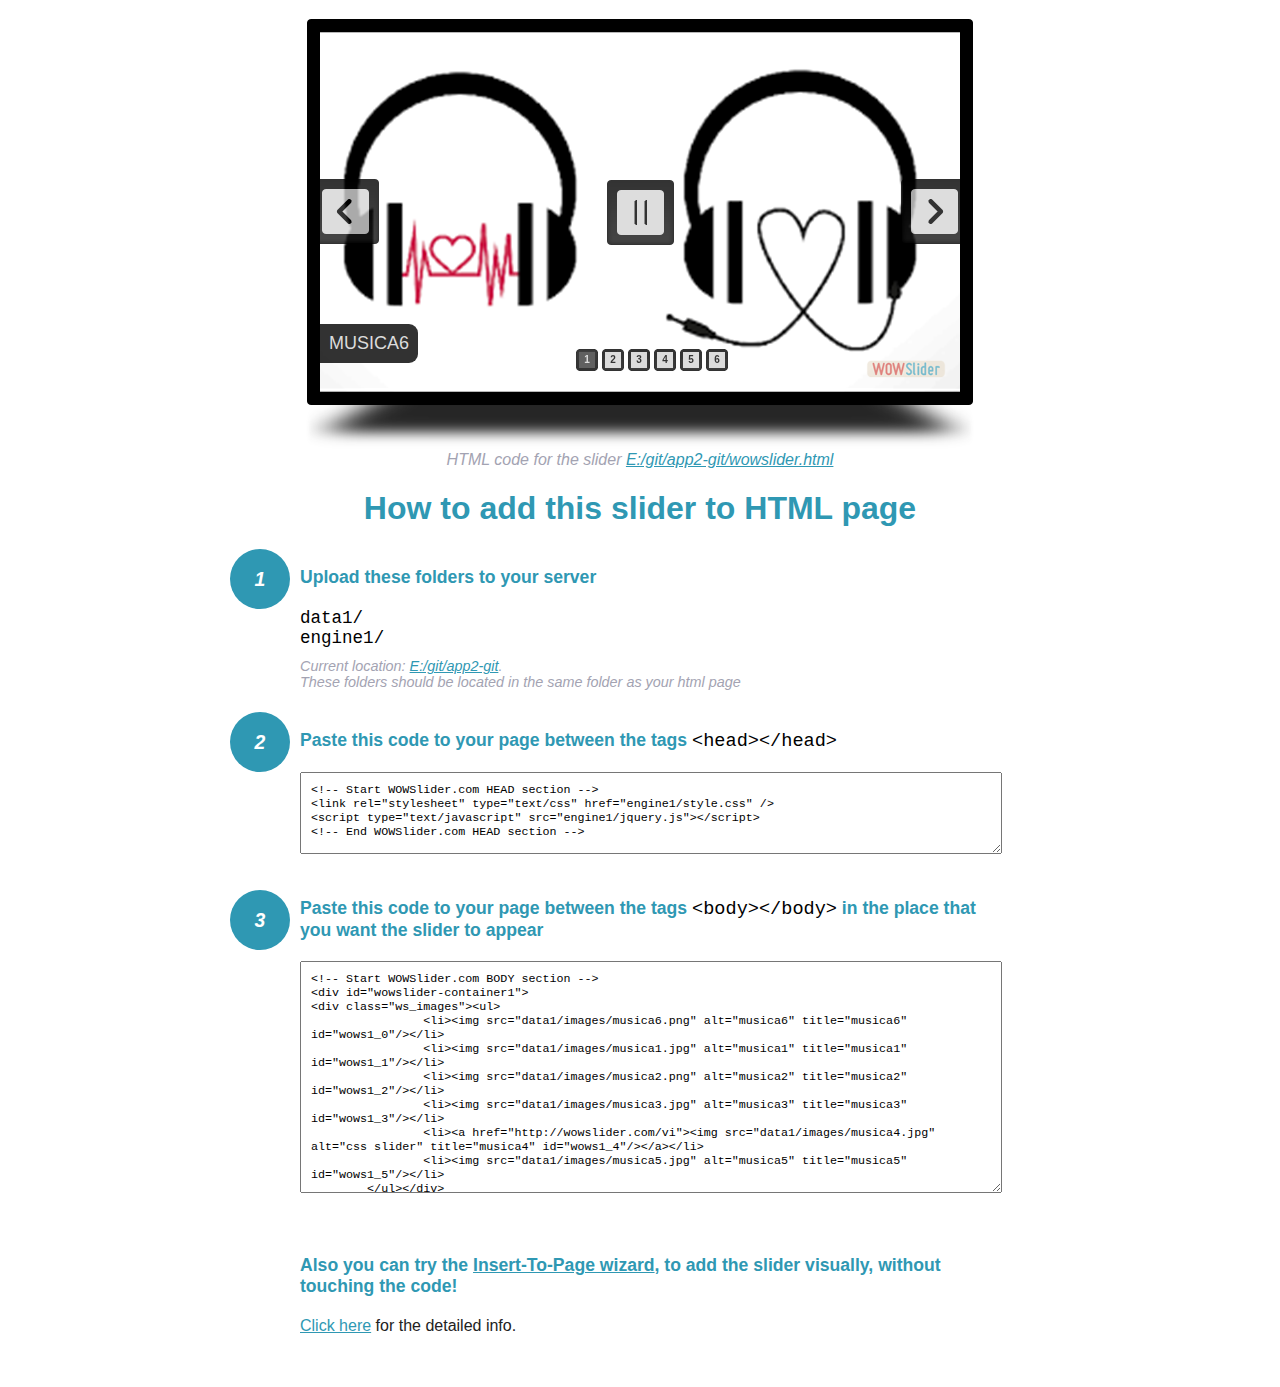
<file: wowslider-howto.html>
<!DOCTYPE html>
<html>
<head>
	<title>WOWSlider</title>
	<meta http-equiv="content-type" content="text/html; charset=utf-8" />
	<meta name="description" content="WOWSlider" />
	
	<!-- Start WOWSlider.com HEAD section --> <!-- add to the <head> of your page -->
	<link rel="stylesheet" type="text/css" href="engine1/style.css" />
	<script type="text/javascript" src="engine1/jquery.js"></script>
	<!-- End WOWSlider.com HEAD section -->


<style>
.instuction {
	font-family: sans-serif, Arial;
	display: block;
	margin: 0 auto;
	max-width: 820px;
	width: 100%;
	padding: 0 70px;
	color: #222;
	-webkit-box-sizing: border-box;
	-moz-box-sizing: border-box;
	box-sizing: border-box;
}
.instuction h1 img {
	max-width: 170px;
	vertical-align: middle;
	margin-bottom: 10px;
}
.instuction h1 {
	color: #2F98B3;
	text-align: center;
}
.instuction h2 {
	position: relative;
	font-size: 1.1em;
	color: #2F98B3;
	margin-bottom: 20px;
	margin-top: 40px;
}
.instuction h2 span.num {
	position: absolute;
	left: -70px;
	top: -18px;
	display: inline-block;
	vertical-align: middle;
	font-style: italic;
	font-size: 1.1em;
	width: 60px;
	height: 60px;
	line-height: 60px;
	text-align: center;
	background: #2F98B3;
	color: #fff;
	border-radius: 50%;
}
.instuction .mono {
	color: #000;
	font-family: monospace;
	font-size: 1.3em;
	font-weight: normal;
}
.instuction li.mono {
	font-size: 1.5em;
}

.instuction ul {
	font-size: 0.9em;
	margin-top: 0;
	padding-left: 0;
	list-style: none;
}
.instuction .note {
	color: #A3A3B2;
	font-style: italic;
	padding-top: 10px;
}
.instuction p.note {
	text-align: center;
	padding-top: 0;
	margin-top: 4px;
}
.instuction textarea {
	font-size: 0.9em;
	min-height: 60px;
	padding: 10px;
	margin: 0;
	overflow: auto;
	max-width: 100%;
	width: 100%;
}
.instuction a,
.instuction a:visited {
	color: #2F98B3;
}
</style>


</head>
<body style="margin:auto">

<br>

<!-- Start WOWSlider.com BODY section --> <!-- add to the <body> of your page -->
<div id="wowslider-container1">
<div class="ws_images"><ul>
		<li><img src="data1/images/musica6.png" alt="musica6" title="musica6" id="wows1_0"/></li>
		<li><img src="data1/images/musica1.jpg" alt="musica1" title="musica1" id="wows1_1"/></li>
		<li><img src="data1/images/musica2.png" alt="musica2" title="musica2" id="wows1_2"/></li>
		<li><img src="data1/images/musica3.jpg" alt="musica3" title="musica3" id="wows1_3"/></li>
		<li><a href="http://wowslider.com/vi"><img src="data1/images/musica4.jpg" alt="css slider" title="musica4" id="wows1_4"/></a></li>
		<li><img src="data1/images/musica5.jpg" alt="musica5" title="musica5" id="wows1_5"/></li>
	</ul></div>
	<div class="ws_bullets"><div>
		<a href="#" title="musica6"><span><img src="data1/tooltips/musica6.png" alt="musica6"/>1</span></a>
		<a href="#" title="musica1"><span><img src="data1/tooltips/musica1.jpg" alt="musica1"/>2</span></a>
		<a href="#" title="musica2"><span><img src="data1/tooltips/musica2.png" alt="musica2"/>3</span></a>
		<a href="#" title="musica3"><span><img src="data1/tooltips/musica3.jpg" alt="musica3"/>4</span></a>
		<a href="#" title="musica4"><span><img src="data1/tooltips/musica4.jpg" alt="musica4"/>5</span></a>
		<a href="#" title="musica5"><span><img src="data1/tooltips/musica5.jpg" alt="musica5"/>6</span></a>
	</div></div><div class="ws_script" style="position:absolute;left:-99%"><a href="http://wowslider.com">wowslider</a> by WOWSlider.com v8.7</div>
<div class="ws_shadow"></div>
</div>	
<script type="text/javascript" src="engine1/wowslider.js"></script>
<script type="text/javascript" src="engine1/script.js"></script>
<!-- End WOWSlider.com BODY section -->


<div class="instuction">
	<p class="note">HTML code for the slider <a href="file:///E:/git/app2-git/wowslider.html">E:/git/app2-git/wowslider.html</a></p>

	<h1>
		How to add this slider to HTML page
	</h1>

	<h2><span class="num">1</span> Upload these folders to your server</h2>
	<ul>
		<li class="mono">data1/</li>
		<li class="mono">engine1/</li>
		<li class="note">Current location: <a href="file:///E:/git/app2-git">E:/git/app2-git</a>. <br>These folders should be located in the same folder as your html page</li>
	</ul>

	<h2><span class="num">2</span> Paste this code to your page between the tags <span class="mono">&lt;head&gt;&lt;/head&gt;</span></h2>
	<textarea onclick="this.select()">&lt;!-- Start WOWSlider.com HEAD section --&gt;
&lt;link rel=&quot;stylesheet&quot; type=&quot;text/css&quot; href=&quot;engine1/style.css&quot; /&gt;
&lt;script type=&quot;text/javascript&quot; src=&quot;engine1/jquery.js&quot;&gt;&lt;/script&gt;
&lt;!-- End WOWSlider.com HEAD section --&gt;</textarea>


	<h2><span class="num" style="top: -8px;">3</span> Paste this code to your page between the tags <span class="mono">&lt;body&gt;&lt;/body&gt;</span> in the place that you want the slider to appear</h2>
	<textarea onclick="this.select()" rows="15">&lt;!-- Start WOWSlider.com BODY section --&gt;
&lt;div id=&quot;wowslider-container1&quot;&gt;
&lt;div class=&quot;ws_images&quot;&gt;&lt;ul&gt;
		&lt;li&gt;&lt;img src=&quot;data1/images/musica6.png&quot; alt=&quot;musica6&quot; title=&quot;musica6&quot; id=&quot;wows1_0&quot;/&gt;&lt;/li&gt;
		&lt;li&gt;&lt;img src=&quot;data1/images/musica1.jpg&quot; alt=&quot;musica1&quot; title=&quot;musica1&quot; id=&quot;wows1_1&quot;/&gt;&lt;/li&gt;
		&lt;li&gt;&lt;img src=&quot;data1/images/musica2.png&quot; alt=&quot;musica2&quot; title=&quot;musica2&quot; id=&quot;wows1_2&quot;/&gt;&lt;/li&gt;
		&lt;li&gt;&lt;img src=&quot;data1/images/musica3.jpg&quot; alt=&quot;musica3&quot; title=&quot;musica3&quot; id=&quot;wows1_3&quot;/&gt;&lt;/li&gt;
		&lt;li&gt;&lt;a href=&quot;http://wowslider.com/vi&quot;&gt;&lt;img src=&quot;data1/images/musica4.jpg&quot; alt=&quot;css slider&quot; title=&quot;musica4&quot; id=&quot;wows1_4&quot;/&gt;&lt;/a&gt;&lt;/li&gt;
		&lt;li&gt;&lt;img src=&quot;data1/images/musica5.jpg&quot; alt=&quot;musica5&quot; title=&quot;musica5&quot; id=&quot;wows1_5&quot;/&gt;&lt;/li&gt;
	&lt;/ul&gt;&lt;/div&gt;
	&lt;div class=&quot;ws_bullets&quot;&gt;&lt;div&gt;
		&lt;a href=&quot;#&quot; title=&quot;musica6&quot;&gt;&lt;span&gt;&lt;img src=&quot;data1/tooltips/musica6.png&quot; alt=&quot;musica6&quot;/&gt;1&lt;/span&gt;&lt;/a&gt;
		&lt;a href=&quot;#&quot; title=&quot;musica1&quot;&gt;&lt;span&gt;&lt;img src=&quot;data1/tooltips/musica1.jpg&quot; alt=&quot;musica1&quot;/&gt;2&lt;/span&gt;&lt;/a&gt;
		&lt;a href=&quot;#&quot; title=&quot;musica2&quot;&gt;&lt;span&gt;&lt;img src=&quot;data1/tooltips/musica2.png&quot; alt=&quot;musica2&quot;/&gt;3&lt;/span&gt;&lt;/a&gt;
		&lt;a href=&quot;#&quot; title=&quot;musica3&quot;&gt;&lt;span&gt;&lt;img src=&quot;data1/tooltips/musica3.jpg&quot; alt=&quot;musica3&quot;/&gt;4&lt;/span&gt;&lt;/a&gt;
		&lt;a href=&quot;#&quot; title=&quot;musica4&quot;&gt;&lt;span&gt;&lt;img src=&quot;data1/tooltips/musica4.jpg&quot; alt=&quot;musica4&quot;/&gt;5&lt;/span&gt;&lt;/a&gt;
		&lt;a href=&quot;#&quot; title=&quot;musica5&quot;&gt;&lt;span&gt;&lt;img src=&quot;data1/tooltips/musica5.jpg&quot; alt=&quot;musica5&quot;/&gt;6&lt;/span&gt;&lt;/a&gt;
	&lt;/div&gt;&lt;/div&gt;&lt;div class=&quot;ws_script&quot; style=&quot;position:absolute;left:-99%&quot;&gt;&lt;a href=&quot;http://wowslider.com&quot;&gt;wowslider&lt;/a&gt; by WOWSlider.com v8.7&lt;/div&gt;
&lt;div class=&quot;ws_shadow&quot;&gt;&lt;/div&gt;
&lt;/div&gt;	
&lt;script type=&quot;text/javascript&quot; src=&quot;engine1/wowslider.js&quot;&gt;&lt;/script&gt;
&lt;script type=&quot;text/javascript&quot; src=&quot;engine1/script.js&quot;&gt;&lt;/script&gt;
&lt;!-- End WOWSlider.com BODY section --&gt;</textarea>

<br><br>
<h2>Also you can try the <a href="http://wowslider.com/help/add-wowslider-to-page-2.html" target="_blank">Insert-To-Page wizard</a>, to add the slider visually, without touching the code!</h2>
<p>
	<a href="http://wowslider.com/help/add-wowslider-to-page-2.html" target="_blank">Click here</a> for the detailed info.
</p>
</div>

<br><br>
</body>
</html>
</file>
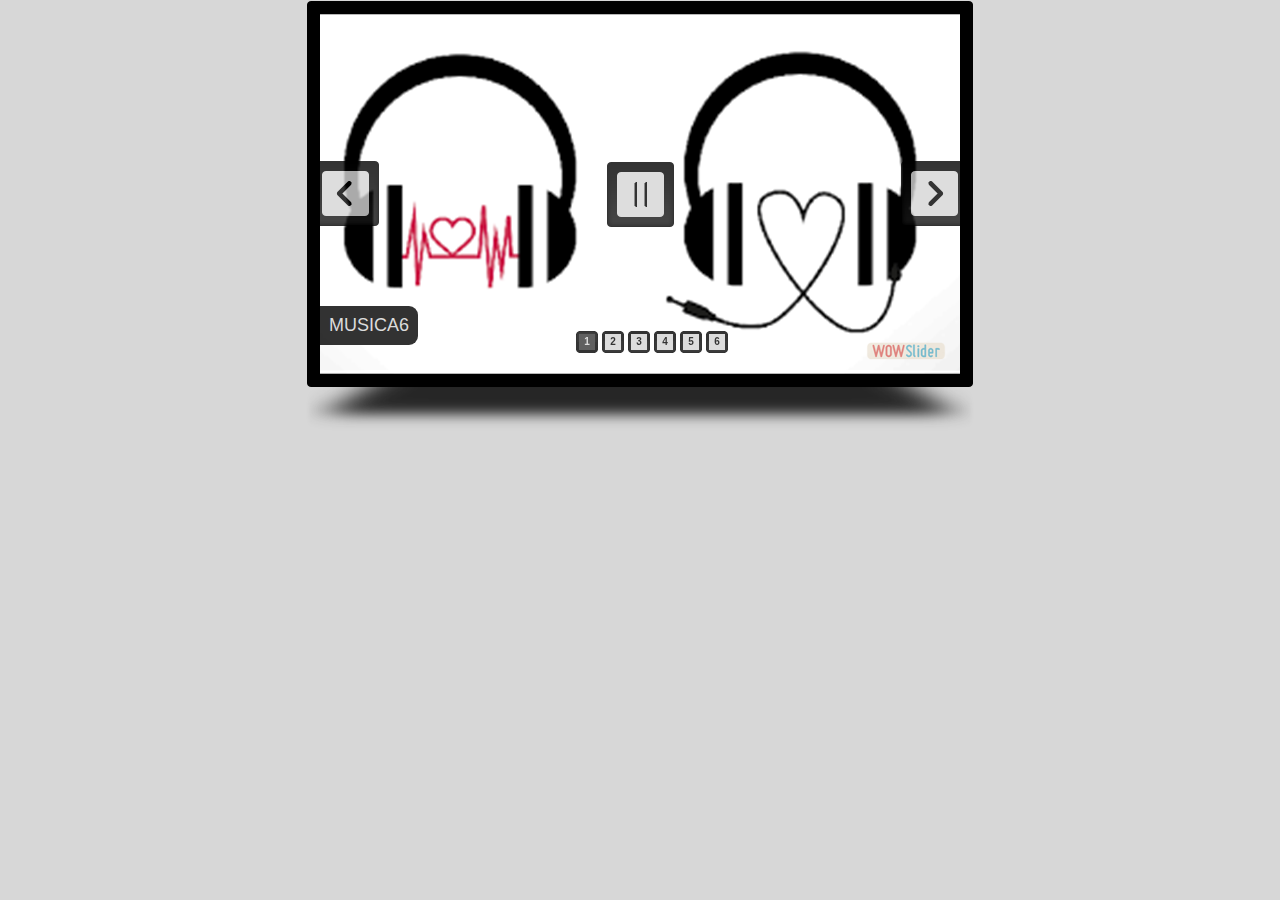
<file: wowslider.html>
<!DOCTYPE html>
<html>
<head>
	<title>Wowslider</title>
	<meta http-equiv="content-type" content="text/html; charset=utf-8" />
	<meta name="description" content="Made with WOW Slider - Create beautiful, responsive image sliders in a few clicks. Awesome skins and animations. Wowslider" />
	
	<!-- Start WOWSlider.com HEAD section --> <!-- add to the <head> of your page -->
	<link rel="stylesheet" type="text/css" href="engine1/style.css" />
	<script type="text/javascript" src="engine1/jquery.js"></script>
	<!-- End WOWSlider.com HEAD section -->

</head>
<body style="background-color:#d7d7d7;margin:auto">
	
	<!-- Start WOWSlider.com BODY section --> <!-- add to the <body> of your page -->
	<div id="wowslider-container1">
	<div class="ws_images"><ul>
		<li><img src="data1/images/musica6.png" alt="musica6" title="musica6" id="wows1_0"/></li>
		<li><img src="data1/images/musica1.jpg" alt="musica1" title="musica1" id="wows1_1"/></li>
		<li><img src="data1/images/musica2.png" alt="musica2" title="musica2" id="wows1_2"/></li>
		<li><img src="data1/images/musica3.jpg" alt="musica3" title="musica3" id="wows1_3"/></li>
		<li><a href="http://wowslider.com/vi"><img src="data1/images/musica4.jpg" alt="css slider" title="musica4" id="wows1_4"/></a></li>
		<li><img src="data1/images/musica5.jpg" alt="musica5" title="musica5" id="wows1_5"/></li>
	</ul></div>
	<div class="ws_bullets"><div>
		<a href="#" title="musica6"><span><img src="data1/tooltips/musica6.png" alt="musica6"/>1</span></a>
		<a href="#" title="musica1"><span><img src="data1/tooltips/musica1.jpg" alt="musica1"/>2</span></a>
		<a href="#" title="musica2"><span><img src="data1/tooltips/musica2.png" alt="musica2"/>3</span></a>
		<a href="#" title="musica3"><span><img src="data1/tooltips/musica3.jpg" alt="musica3"/>4</span></a>
		<a href="#" title="musica4"><span><img src="data1/tooltips/musica4.jpg" alt="musica4"/>5</span></a>
		<a href="#" title="musica5"><span><img src="data1/tooltips/musica5.jpg" alt="musica5"/>6</span></a>
	</div></div><div class="ws_script" style="position:absolute;left:-99%"><a href="http://wowslider.com">wowslider</a> by WOWSlider.com v8.7</div>
	<div class="ws_shadow"></div>
	</div>	
	<script type="text/javascript" src="engine1/wowslider.js"></script>
	<script type="text/javascript" src="engine1/script.js"></script>
	<!-- End WOWSlider.com BODY section -->

</body>
</html>
</file>
<file: engine1/style.css>
/*
 *	generated by WOW Slider 8.7
 *	template Digit
 */

#wowslider-container1 { 
	display: table;
	zoom: 1; 
	position: relative;
	width: 100%;
	max-width: 640px;
	max-height:360px;
	margin:14px auto 59px;
	z-index:90;
	text-align:left; /* reset align=center */
	font-size: 10px;
	text-shadow: none; /* fix some user styles */

	/* reset box-sizing (to boostrap friendly) */
	-webkit-box-sizing: content-box;
	-moz-box-sizing: content-box;
	box-sizing: content-box; 
}
* html #wowslider-container1{ width:640px }
#wowslider-container1 .ws_images ul{
	position:relative;
	width: 10000%; 
	height:100%;
	left:0;
	list-style:none;
	margin:0;
	padding:0;
	border-spacing:0;
	overflow: visible;
	/*table-layout:fixed;*/
}
#wowslider-container1 .ws_images ul li{
	position: relative;
	width:1%;
	height:100%;
	line-height:0; /*opera*/
	overflow: hidden;
	float:left;
	/*font-size:0;*/
	padding:0 0 0 0 !important;
	margin:0 0 0 0 !important;
}

#wowslider-container1 .ws_images{
	position: relative;
	left:0;
	top:0;
	height:100%;
	max-height:360px;
	max-width: 640px;
	vertical-align: top;
	border:none;
	overflow: hidden;
}
#wowslider-container1 .ws_images ul a{
	width:100%;
	height:100%;
	max-height:360px;
	display:block;
	color:transparent;
}
#wowslider-container1 img{
	max-width: none !important;
}
#wowslider-container1 .ws_images .ws_list img,
#wowslider-container1 .ws_images > div > img{
	width:100%;
	border:none 0;
	max-width: none;
	padding:0;
	margin:0;
}
#wowslider-container1 .ws_images > div > img {
	max-height:360px;
}

#wowslider-container1 .ws_images iframe {
	position: absolute;
	z-index: -1;
}

#wowslider-container1 .ws-title > div {
	display: inline-block !important;
}

#wowslider-container1 a{ 
	text-decoration: none; 
	outline: none; 
	border: none; 
}

#wowslider-container1  .ws_bullets { 
	float: left;
	position:absolute;
	z-index:70;
}
#wowslider-container1  .ws_bullets div{
	position:relative;
	float:left;
	font-size: 0px;
}
/* compatibility with Joomla styles */
#wowslider-container1  .ws_bullets a {
	line-height: 0;
}

#wowslider-container1  .ws_script{
	display:none;
}
#wowslider-container1 sound, 
#wowslider-container1 object{
	position:absolute;
}

/* prevent some of users reset styles */
#wowslider-container1 .ws_effect {
	position: static;
	width: 100%;
	height: 100%;
}

#wowslider-container1 .ws_photoItem {
	border: 2em solid #fff;
	margin-left: -2em;
	margin-top: -2em;
}
#wowslider-container1 .ws_cube_side {
	background: #A6A5A9;
}


#wowslider-container1.ws_gestures {
	cursor: -webkit-grab;
	cursor: -moz-grab;
	cursor: url("[data-uri]"), move;
}
#wowslider-container1.ws_gestures.ws_grabbing {
	cursor: -webkit-grabbing;
	cursor: -moz-grabbing;
	cursor: url("[data-uri]"), move;
}

/* hide controls when video start play */
#wowslider-container1.ws_video_playing .ws_bullets,
#wowslider-container1.ws_video_playing .ws_fullscreen,
#wowslider-container1.ws_video_playing .ws_next,
#wowslider-container1.ws_video_playing .ws_prev {
	display: none;
}


/* youtube/vimeo buttons */
#wowslider-container1 .ws_video_btn {
	position: absolute;
	display: none;
	cursor: pointer;
	top: 0;
	left: 0;
	width: 100%;
	height: 100%;
	z-index: 55;
}
#wowslider-container1 .ws_video_btn.ws_youtube,
#wowslider-container1 .ws_video_btn.ws_vimeo {
	display: block;
}
#wowslider-container1 .ws_video_btn div {
	position: absolute;
	background-image: url(./playvideo.png);
	background-size: 200%;
	top: 50%;
	left: 50%;
	width: 7em;
	height: 5em;
	margin-left: -3.5em;
	margin-top: -2.5em;
}
#wowslider-container1 .ws_video_btn.ws_youtube div {
	background-position: 0 0;
}
#wowslider-container1 .ws_video_btn.ws_youtube:hover div {
	background-position: 100% 0;
}
#wowslider-container1 .ws_video_btn.ws_vimeo div {
	background-position: 0 100%;
}
#wowslider-container1 .ws_video_btn.ws_vimeo:hover div {
	background-position: 100% 100%;
}

#wowslider-container1 .ws_playpause.ws_hide {
	display: none !important;
}

#wowslider-container1  .ws_bullets { 
	padding: 10px; 
}
#wowslider-container1 .ws_bullets a { 
	font:bold 10px/22px Tahoma,sans-serif; 
	color:#000;
	text-align:center;
	margin-left:4px;
	width:22px;
	height:22px;
	background: url(./bullet.png) left top;
	float: left; 
	position:relative;
	opacity:0.8;
	filter:progid:DXImageTransform.Microsoft.Alpha(opacity=80);	
}
#wowslider-container1 .ws_bullets a.ws_selbull, #wowslider-container1 .ws_bullets a:hover{
	background-position: right top;
	color:#D4D4D4;
}
#wowslider-container1 a.ws_next, #wowslider-container1 a.ws_prev {
	position:absolute;
	top:50%;
	margin-top:-3.3em;
	z-index:60;
	height: 6.6em;
	width: 5.9em;
	background-image: url(./arrows.png);
	background-size: 200%;
}
#wowslider-container1 a.ws_next{
	background-position: 100% 0;
	right:0;
}
#wowslider-container1 a.ws_prev {
	left:0;
	background-position: 0 0; 
}
#wowslider-container1 a.ws_next:hover{
	background-position: 100% 100%;
}
#wowslider-container1 a.ws_prev:hover {
	background-position: 0 100%; 
}

/*playpause*/
#wowslider-container1 .ws_playpause {
    width: 6.7em;
    height: 6.5em;
    position: absolute;
    top: 50%;
    left: 50%;
    margin-left: -3.3em;
    margin-top: -3.2em;
    z-index: 59;
	background-size: 100%;
}

#wowslider-container1 .ws_pause {
    background-image: url(./pause.png);
}

#wowslider-container1 .ws_play {
    background-image: url(./play.png);
}

#wowslider-container1 .ws_pause:hover, #wowslider-container1 .ws_play:hover {
    background-position: 100% 100% !important;
}/* bottom center */
#wowslider-container1  .ws_bullets {
    bottom: 11px;
	left:50%;
}
#wowslider-container1  .ws_bullets div{
	left:-50%;
}
#wowslider-container1 .ws-title{
	position: absolute;
    font: 1.8em Arial, Helvetica, sans-serif;
	bottom:8%;
	left: 0;
	margin-right:0.5em;
	z-index: 50;
	color: #d4d4d4;
	text-transform:uppercase;
}
#wowslider-container1 .ws-title div,#wowslider-container1 .ws-title span{
	display:inline-block;
	padding:0.5em;
	background:#000;
	-moz-border-radius:0 0.5em 0.5em 0;
	-webkit-border-radius:0 0.5em 0.5em 0;
	border-radius:0 0.5em 0.5em 0;
	opacity:0.8;
	filter:progid:DXImageTransform.Microsoft.Alpha(opacity=80);	
}
#wowslider-container1 .ws-title div{
	display:block;
	margin-top:0.4em;
	font-size: 0.72em;
	text-transform:none;
}#wowslider-container1 .ws_images > ul{
	animation: wsBasic 24s infinite;
	-moz-animation: wsBasic 24s infinite;
	-webkit-animation: wsBasic 24s infinite;
}
@keyframes wsBasic{0%{left:-0%} 8.33%{left:-0%} 16.67%{left:-100%} 25%{left:-100%} 33.33%{left:-200%} 41.67%{left:-200%} 50%{left:-300%} 58.33%{left:-300%} 66.67%{left:-400%} 75%{left:-400%} 83.33%{left:-500%} 91.67%{left:-500%} }
@-moz-keyframes wsBasic{0%{left:-0%} 8.33%{left:-0%} 16.67%{left:-100%} 25%{left:-100%} 33.33%{left:-200%} 41.67%{left:-200%} 50%{left:-300%} 58.33%{left:-300%} 66.67%{left:-400%} 75%{left:-400%} 83.33%{left:-500%} 91.67%{left:-500%} }
@-webkit-keyframes wsBasic{0%{left:-0%} 8.33%{left:-0%} 16.67%{left:-100%} 25%{left:-100%} 33.33%{left:-200%} 41.67%{left:-200%} 50%{left:-300%} 58.33%{left:-300%} 66.67%{left:-400%} 75%{left:-400%} 83.33%{left:-500%} 91.67%{left:-500%} }

#wowslider-container1  .ws_shadow{
	background-image: url(./bg.png);
	background-repeat: no-repeat;
	background-size:100%;
	position:absolute;
	z-index: -1;
	left:-2.19%;
	top:-3.89%;
	width:104.37%;
	height:120.27%;
}
* html #wowslider-container1 .ws_shadow{/*ie6*/
	background:none;
	filter:progid:DXImageTransform.Microsoft.AlphaImageLoader( src='engine1/bg.png', sizingMethod='scale');
}
*+html #wowslider-container1 .ws_shadow{/*ie7*/
	background:none;
	filter:progid:DXImageTransform.Microsoft.AlphaImageLoader( src='engine1/bg.png', sizingMethod='scale');
}
#wowslider-container1 .ws_bullets  a img{
	text-indent:0;
	display:block;
	bottom:25px;
	left:-43px;
	visibility:hidden;
	position:absolute;
    -moz-box-shadow: 0 0 5px #999999;
    box-shadow: 0 0 5px #999999;
    border: 5px solid #0e0e0e;
	max-width:none;
}
#wowslider-container1 .ws_bullets a:hover img{
	visibility:visible;
}

#wowslider-container1 .ws_bulframe div div{
	height:48px;
	overflow:visible;
	position:relative;
}
#wowslider-container1 .ws_bulframe div {
	left:0;
	overflow:hidden;
	position:relative;
	width:85px;
	background-color:#0e0e0e;
}
#wowslider-container1  .ws_bullets .ws_bulframe{
	display:none;
	bottom:25px;
	overflow:visible;
	position:absolute;
	cursor:pointer;
    -moz-box-shadow: 0 0 5px #999999;
    box-shadow: 0 0 5px #999999;
	border-radius:3px;
	-moz-border-radius:3px;
	-webkit-border-radius:3px;
    border: 5px solid #0e0e0e;
}
#wowslider-container1 .ws_bulframe span{
	display:block;
	position:absolute;
	bottom:-11px;
	margin-left:-1px;
	left:43px;
	background:url(./triangle.png);
	width:15px;
	height:6px;
}#wowslider-container1 .ws_bulframe div div{
	height: auto;
}

@media all and (max-width:760px) {
	#wowslider-container1 .ws_fullscreen {
		display: block;
	}
}
@media all and (max-width:400px){
	#wowslider-container1 .ws_controls,
	#wowslider-container1 .ws_bullets,
	#wowslider-container1 .ws_thumbs{
		display: none
	}
}
</file>
